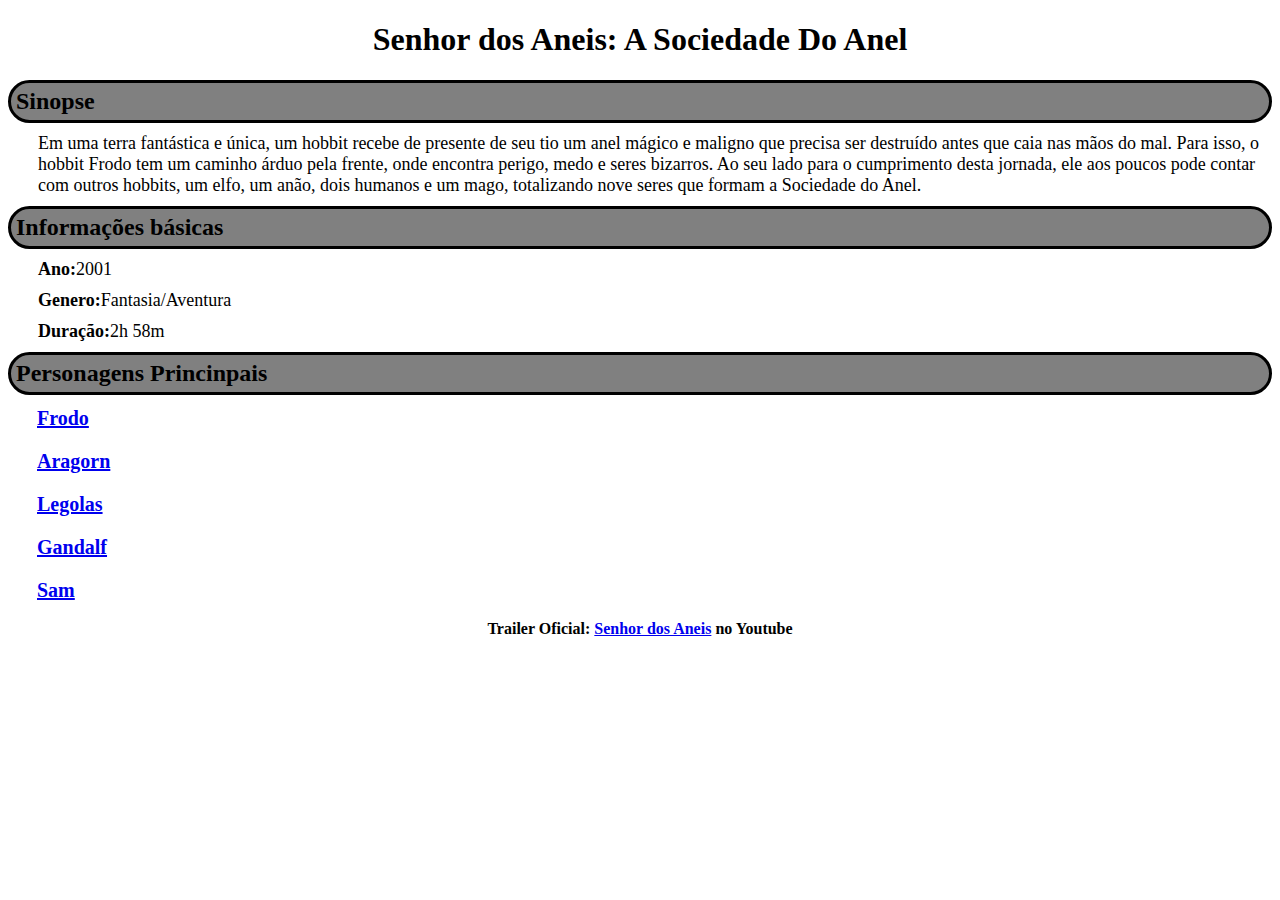
<file: Trabalho_HTML/index.html>
<!DOCTYPE html>
<html>

<head>

    <style>
        .main{
            margin: 0;
            padding: 5px;
            background-color: gray;
            border-radius: 40px;
            border: 3px solid black;
        }

        .central{
            text-align: center;
        }

        .margem{
            margin: 10px;
            margin-top: 20px;
            font-size: 30px;
        }

        .margem1{
            margin: 10px;
            margin-top: 10px;
            font-size: 18px;
            padding-left: 20px;
        }

        .li{
            font-size: 20px;
            padding: 2px;
            padding-left: 29px;
            
        }



    </style>
</head>

<header>
    <h1 class="central">Senhor dos Aneis: A Sociedade Do Anel </h1>
</header>

<body>

    <div>

        <h2 class="main">Sinopse</h2>
            <p class="margem1">Em uma terra fantástica e única, um hobbit recebe de presente de seu tio um anel mágico e maligno que precisa ser destruído antes que caia nas mãos do mal. Para isso, o hobbit Frodo tem um caminho árduo pela frente, onde encontra perigo, medo e seres bizarros. Ao seu lado para o cumprimento desta jornada, ele aos poucos pode contar com outros hobbits, um elfo, um anão, dois humanos e um mago, totalizando nove seres que formam a Sociedade do Anel.</p>

    </div>

    <div>

        <h2 class="main">Informações básicas</h2>
            <p class="margem1"><b>Ano:</b>2001</p>
            <p class="margem1"><b>Genero:</b>Fantasia/Aventura</p>
            <p class="margem1"><b>Duração:</b>2h 58m</p>

    </div>

    <div>

        <h2 class="main">Personagens Princinpais</h2>
            <p class="margem1">
                <li class="li"><b><a href="Frodo.html">Frodo</a></b></li>
            </p>
            <p class="margem1">
                <li class="li"><b><a href="Aragorn.html">Aragorn</a></b></li>
            </p>
            <p class="margem1">
                <li class="li"><b><a href="Legolas.html">Legolas</a></b></li>
            </p>
            <p class="margem1">
                <li class="li"><b><a href="Gandalf.html">Gandalf</a></b></li>
            </p>
            <p class="margem1">
                <li class="li"><b><a href="Sam.html">Sam</a></b></li>
            </p>
        
    </div>


    </div>

<footer>

    <b><p  class="central">Trailer Oficial: <a href="https://www.youtube.com/watch?v=Xy3nzSMZ4-M">Senhor dos Aneis</a> no Youtube </p></b>

</footer>

</html>
</file>
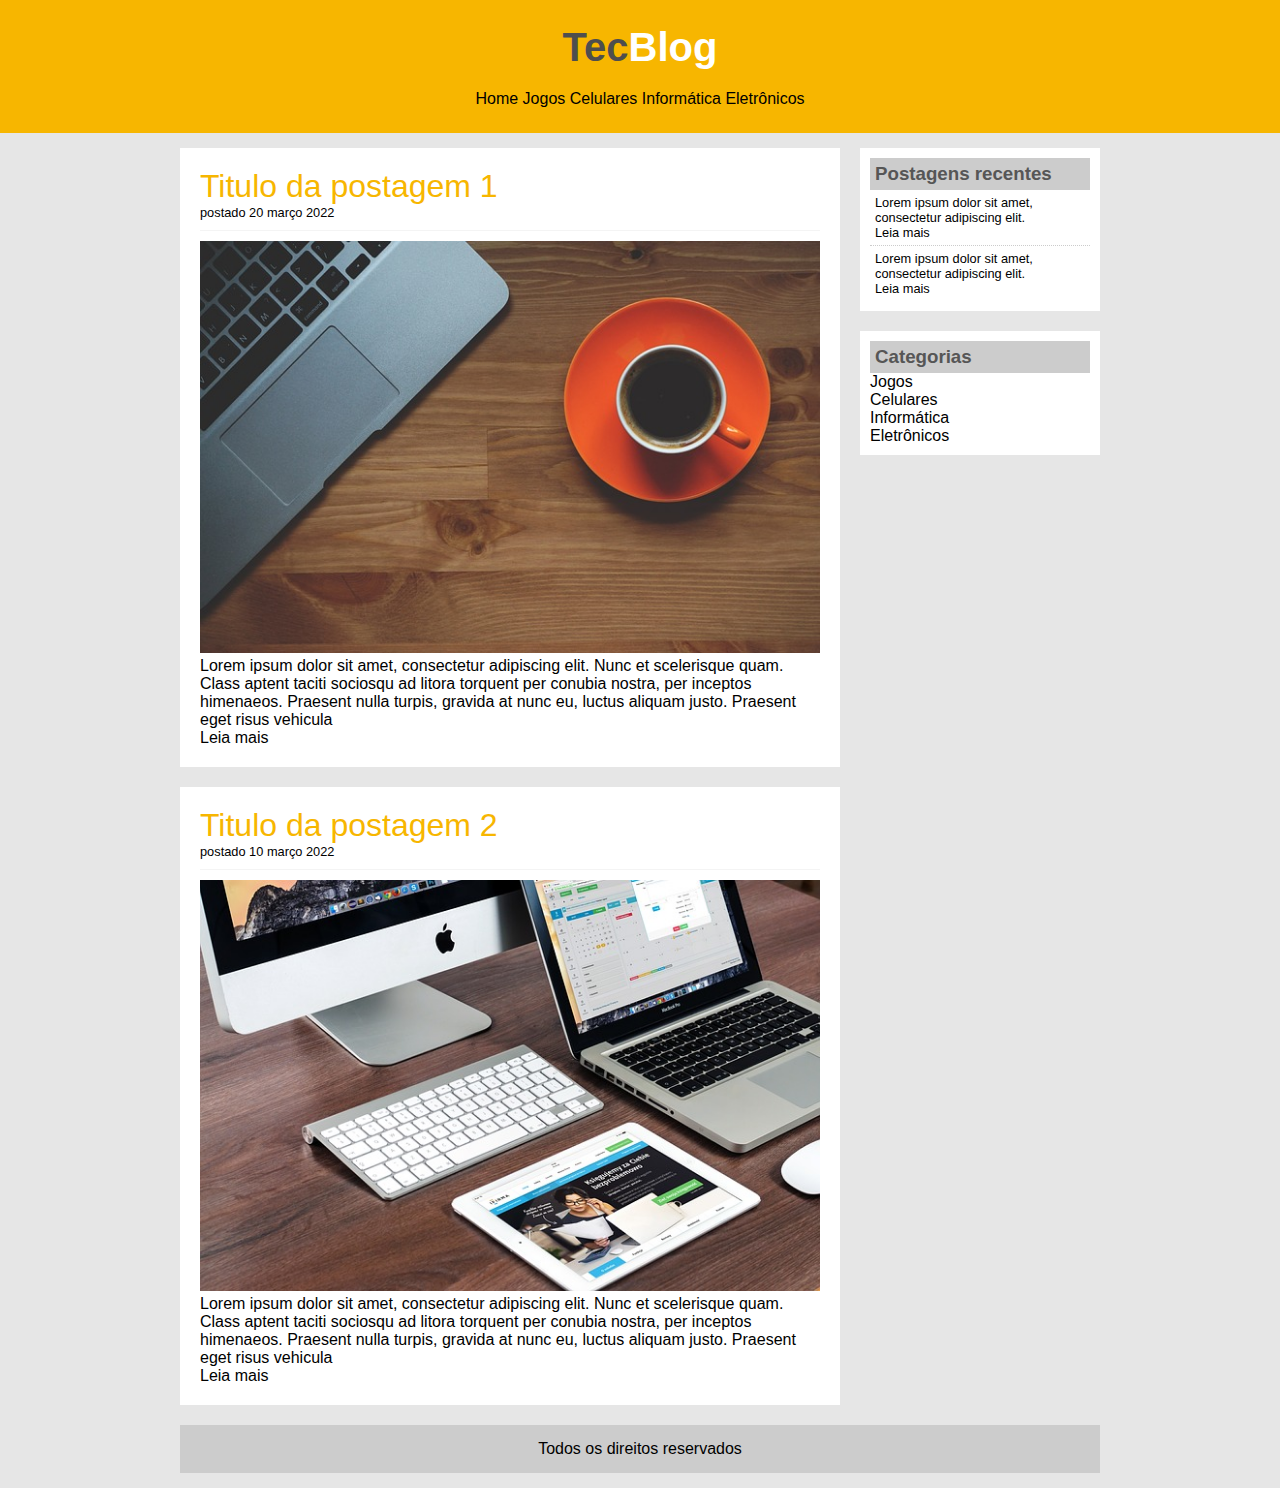
<file: Tabalhos_HTML/TecBlog TrabalhoHTML/index.html>
<!DOCTYPE html>
<html>
<head>
	<title>TecBlog - O seu Blog de tecnologia</title>
	<meta charset="utf-8">
	<link rel="stylesheet" type="text/css" href="css/estilo.css">
</head>
<body>

	<div id="area-cabecalho-index">
		
		<div id="area-logo">
			<h1>Tec<span class="branco">Blog</span></h1>
		</div>
		<div id="area-menu">
			<a href="index.html">Home</a>
			<a href="jogos.html">Jogos</a>
			<a href="celulares.html">Celulares</a>
			<a href="informatica.html">Informática</a>
			<a href="eletronicos.html">Eletrônicos</a>
		</div>

	</div>

	<div id="area-principal">

		<div id="area-postagens">
			
			<!-- abertura postagem -->
			<div class="postagem">
				<h2_index>Titulo da postagem 1</h2_index>
				<span class="data-postagem">postado 20 março 2022</span>
				<img width="620px" src="imagens/imagem1.jpg">
				<p>
					Lorem ipsum dolor sit amet, consectetur adipiscing elit. Nunc et scelerisque quam. Class aptent taciti sociosqu ad litora torquent per conubia nostra, per inceptos himenaeos. Praesent nulla turpis, gravida at nunc eu, luctus aliquam justo. Praesent eget risus vehicula
				</p>
				<a href="">Leia mais</a>
			</div><!--// fechamento postagem -->

			<!-- abertura postagem -->
			<div class="postagem">
				<h2_index>Titulo da postagem 2</h2_index>
				<span class="data-postagem">postado 10 março 2022</span>
				<img width="620px" src="imagens/imagem2.jpg">
				<p>
					Lorem ipsum dolor sit amet, consectetur adipiscing elit. Nunc et scelerisque quam. Class aptent taciti sociosqu ad litora torquent per conubia nostra, per inceptos himenaeos. Praesent nulla turpis, gravida at nunc eu, luctus aliquam justo. Praesent eget risus vehicula
				</p>
				<a href="">Leia mais</a>
			</div><!--// fechamento postagem -->

		</div>
		<div id="area-lateral">
			

			<div class="conteudo-lateral">
				<h3>Postagens recentes</h3>
				
				<div class="postagem-lateral">
					<p>Lorem ipsum dolor sit amet, consectetur adipiscing elit.</p>
					<a href="">Leia mais</a>
				</div>

				<div class="postagem-lateral" style="border-bottom: none;">
					<p>Lorem ipsum dolor sit amet, consectetur adipiscing elit.</p>
					<a href="">Leia mais</a>
				</div>

			</div>

			<div class="conteudo-lateral">
				<h3>Categorias</h3>
				
				<a href="jogos.html">Jogos</a><br>
				<a href="celulares.html">Celulares</a><br>
				<a href="informatica.html">Informática</a><br>
				<a href="eletronicos.html">Eletrônicos</a><br>

			</div>


		</div>

		<div id="rodape">
			Todos os direitos reservados
		</div>

	</div>

</body>
</html>
</file>
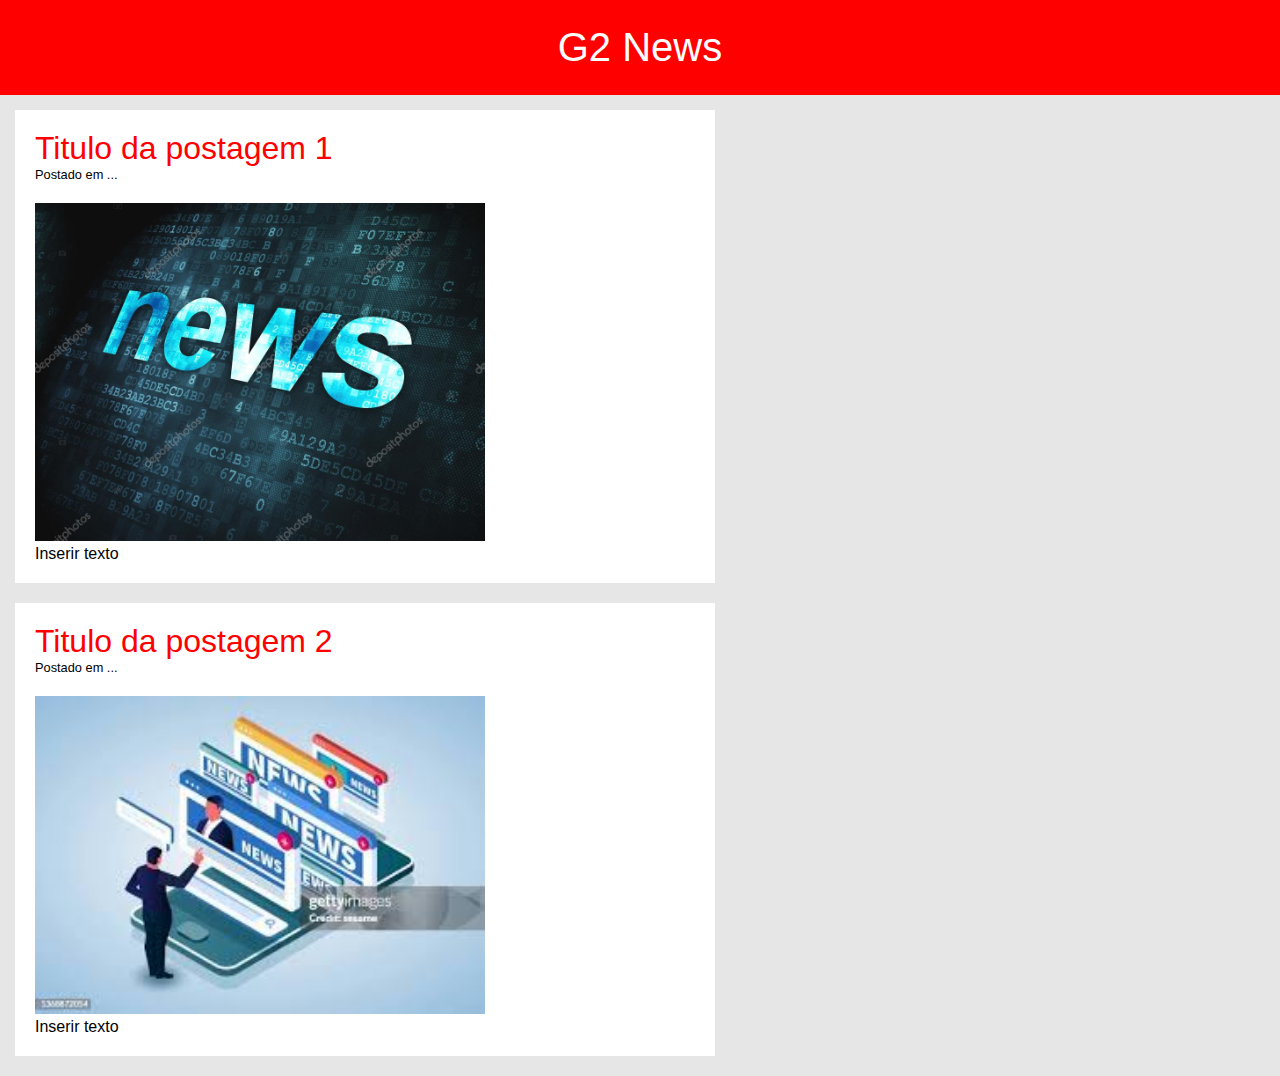
<file: Tabalhos_HTML/Trabalho_G2News/index.html>
<!DOCTYPE html>
<html>
<head>
	<title>G2 News - O seu Site de Noticias</title>
	<meta charset="utf-8">
	<link rel="stylesheet" type="text/css" href="css/estilo.css">
</head>
<body>

	<div id="area-Logo-index">
		
		<div id="area-logo-titulo">
			<h1_Nome>G2 News</h1_Nome>
		</div>

	</div>

	<div id="area-principal">

		<div id="area-postagens">
			
			<!-- abertura postagem 1 -->
			<div class="postagem">
				<h1_index>Titulo da postagem 1</h1_index>
				<span class="data-postagem">Postado em ...</span>
				<img width="450px" src="Imagem1.jpg">
				<p class="informacao">
					Inserir texto
				</p>
			</div>
            <!--// fechamento postagem 1 -->

			<!-- abertura postagem 2 -->
			<div class="postagem">
				<h1_index>Titulo da postagem 2</h1_index>
				<span class="data-postagem">Postado em ...</span>
				<img width="450px" src="Imagem2.jpg">
				<p>
					Inserir texto
				</p>
			</div>
            <!--// fechamento postagem 2 -->

		</div>
	</div>

</body>
</html>
</file>
<file: Tabalhos_HTML/TecBlog TrabalhoHTML/css/estilo.css>
/*Limpar formatações padrão*/
* {
	margin: 0;
	padding: 0;
}

body {
	font-size: 1em;
	font-family: "Trebuchet MS", Helvetica, sans-serif;
	background: #e6e6e6;
}

/*
**** Cabecalho-geral ****
*/
#area-cabecalho-index {
	background-color: #f7b600;
	padding: 15px;
	text-align: center;
}

#area-cabecalho-jogos {
	background-color: #0052f7;
	padding: 15px;
	text-align: center;
}

#area-cabecalho-celulares {
	background-color: #32cc59;
	padding: 15px;
	text-align: center;
}

#area-cabecalho-informatica {
	background-color: #f70080;
	padding: 15px;
	text-align: center;
}

#area-cabecalho-eletronicos {
	background-color: #8400f7;
	padding: 15px;
	text-align: center;
}

#area-logo, #area-menu {
	padding: 10px;
}

#area-principal {
	width: 920px;
	margin: 0 auto;
	padding: 15px;
}

#area-postagens {
	width: 660px;
	float: left;
}

#area-lateral {
	width: 240px;
	float: right;
}

.postagem{
	padding: 20px;
	margin-bottom: 20px;
	background: white;
}

.conteudo-lateral {
	background: white;
	padding: 10px;
	margin-bottom: 20px;
}

.postagem-lateral {
	font-size: 0.8em;
	padding: 5px;
	border-bottom: 1px dotted #CCC;
}

#rodape {
	clear: both;
	text-align: center;
	padding: 15px;
	background: #CCC;
}

/*
**** Formatação do menu ****
*/
a {
	text-decoration: none;	
}

a:link, a:visited {
	color: #000000;
}

a:hover {
	text-decoration: underline;
}

#area-cabecalho a:link, #area-cabecalho a:visited {
	color: #FFF;
	padding: 8px 12px;
}

#area-cabecalho a:hover {
	color: #f7b600;
	background: #FFF;
	text-decoration: none;
}

/*
**** Formatações em geral ****
*/
h1 {
	color: #4e4e4e;
	font-size: 2.5em;
}

h2_index {
	color: #f7b600;
    font-size:xx-large;
}

h2_jogos {
	color: #1500f7;
	font-size:xx-large;
}

h2_celulares {
	color: #32cc59;
    font-size:xx-large;
}

h2_informatica {
	color: #f70080;
	font-size:xx-large;
}

h2_eletronicos {
	color: #8400f7;
	font-size:xx-large;
}

h3 {
	color: #565656;
	background: #CCC;
	padding: 5px;
}

.branco{
	color: white;
}

.data-postagem {
	font-size: 0.8em;
	border-bottom: 1px solid #f4f4f4;
	padding-bottom: 10px;
	margin-bottom: 10px;
	display: block;
}
</file>
<file: Tabalhos_HTML/Trabalho_G2News/css/estilo.css>
/* Fundo-Inicio */
* {
	margin: 0;
	padding: 0;
}

body {
	font-size: 1em;
	font-family: "Trebuchet MS", Helvetica, sans-serif;
	background: #e6e6e6;
}
/* Fundo-Final */


/* Logo-Inicio */
#area-Logo-index {
	background-color: #ff0000;
	padding: 15px;
	text-align: center;
}

#area-logo-titulo, #area-menu {
	padding: 10px;
}

h1_index {
	color: #ff0000;
    font-size:xx-large;
} 

h1_Nome {
	color: #ffffff;
	font-size: 2.5em;
}
/* Logo-Final */

/* Quadro-Noticias-Inicio */
#area-principal {
	width: 1px;
	margin: 1;
	padding: 15px;
}

#area-postagens {
	width: 700px;
	float: left;
}

#area-lateral {
	width: 240px;
	float: right;
}

.postagem{
	padding: 20px;
	margin-bottom: 20px;
	background: white;
    
}

.informacao{
	display: flex;

}

.data-postagem {
	font-size: 0.8em;
	border-bottom: 1px solid #ffffff;
	padding-bottom: 10px;
	margin-bottom: 10px;
	display: block;
}
/* Quadro-Noticias-Final */
</file>
